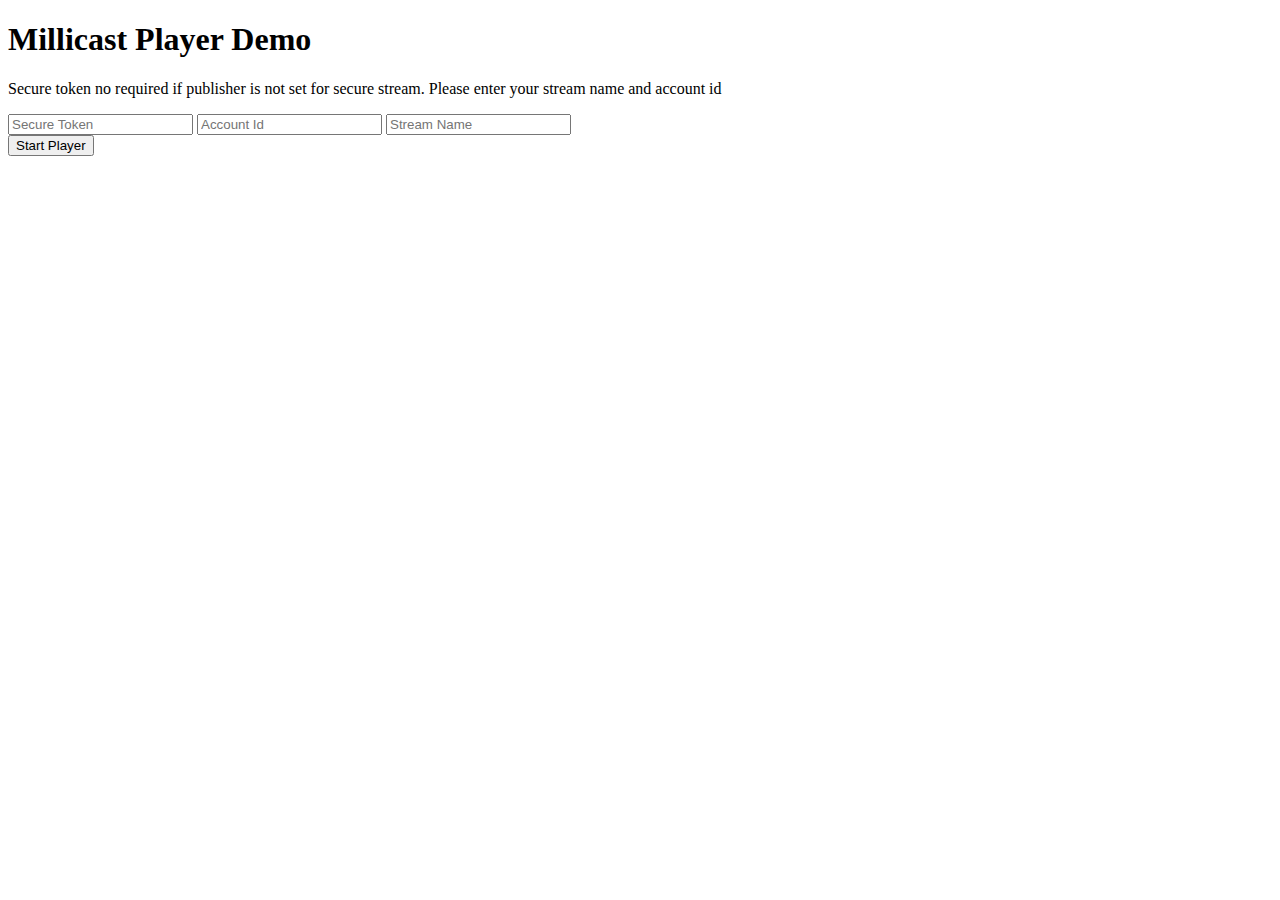
<file: index.html>
<!DOCTYPE html>
<html>
<head>
<title></title>
<script>
let params     = new URLSearchParams(document.location.search.substring(1));
// SubscribingToken - placed here for ease of tes	

function startPlayer(){
var accountId = document.getElementById("viewTxt").value;
var streamName = document.getElementById("streamTxt").value;
var subToken = document.getElementById("subToken").value;
var url = "https://rnkvogel.github.io/Millicast-Player/player/?id=" +  streamName + "&account=" + accountId + "&token=" + subToken ;
 window.open(url);
 }

</script>

<body>
 <h1>Millicast Player Demo</h1>
 <p>Secure token no required if publisher is not set for secure stream. Please enter your stream name and account id</p>
<div id="form" class="account-data">
<input id="subToken" class="base-input" type="text" value="" placeholder="Secure Token" />
<input id="viewTxt" class="base-input" type="text" value="" placeholder="Account Id"/>
<input id="streamTxt" class="base-input ml-10 mr-10" type="text" value="" placeholder="Stream Name"/>
 </div>

<button id="startPlayer" class="btn-audio"  onClick="startPlayer()" type="button">Start Player</button>
</div>
</body>
</html>
</file>
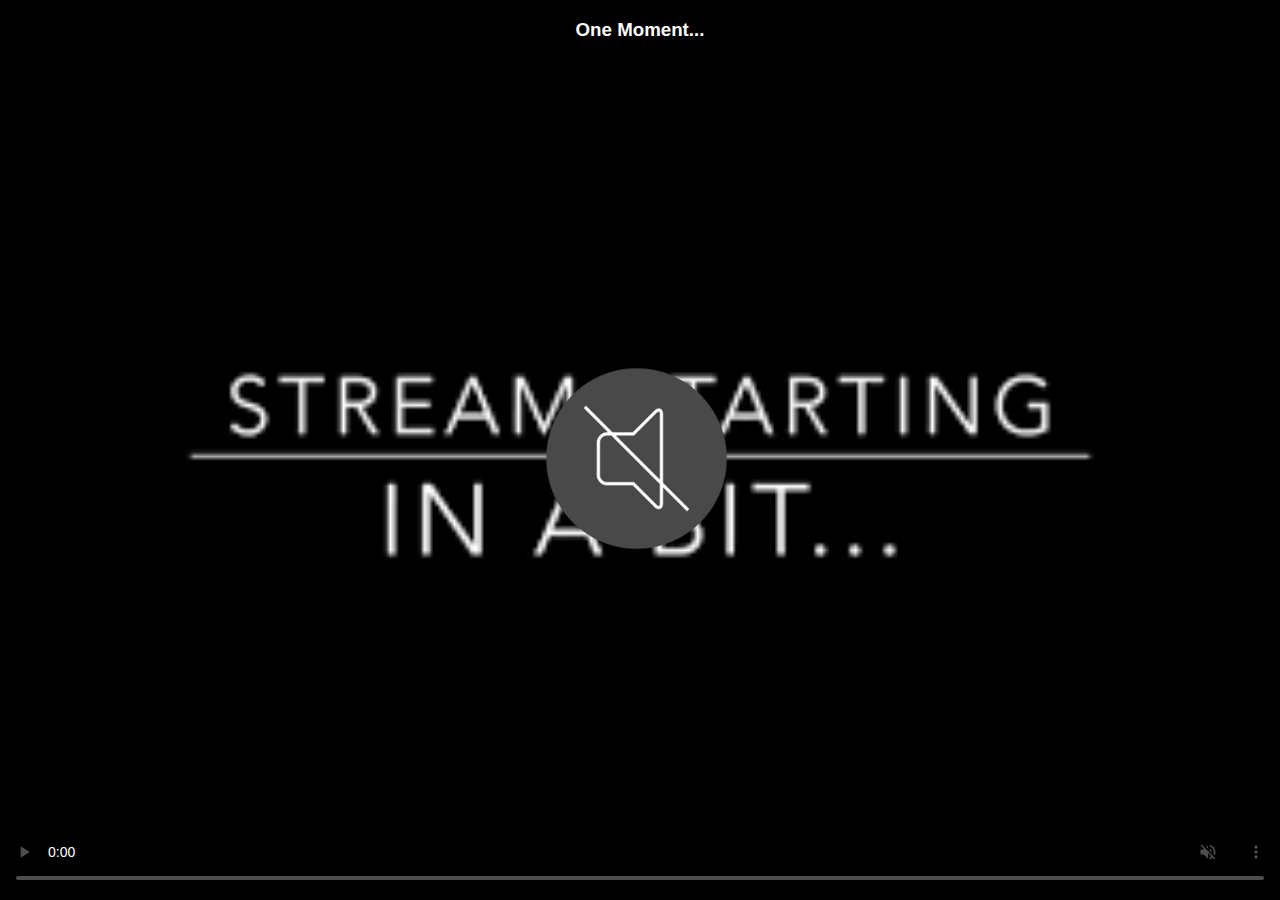
<file: player/index.html>
<!DOCTYPE html>
<html>
<head>
<title></title>
<meta charset="utf-8">
<meta name="viewport" content="width=device-width, initial-scale=1, shrink-to-fit=no">
<link href="css/viewer.css" rel="stylesheet">
<link href="css/offline.css" rel="stylesheet">
</head>
<script src="https://ajax.googleapis.com/ajax/libs/jquery/2.1.1/jquery.min.js"></script>
<!-- Standard shim for WebRTC browser compatibility -->
<!-- <script src="js/adapter-latest.js"></script> -->
<script src="https://webrtc.github.io/adapter/adapter-latest.js"<script>  
<script src="js/offline.js"></script>
<script src="js/viewer.js"></script>
<script src="js/usercount.js"></script>
<!-- OFFLINE JS can be uncommented for internet reconnect -->    
<!-- <script>
    $(function(){
         var 
            $online = $('.online'),
            $offline = $('.offline');

        Offline.on('confirmed-down', function () {
            $online.fadeOut(function () {
                $offline.fadeIn();
            });
        });

        Offline.on('confirmed-up', function () {
        	//internet has been down for a long time.
        
        	connect();
             $offline.fadeOut(function () {
                $online.fadeIn();

            });
        });
     });
</script><!-- autoplay = muted autoplay-->
<div class="wrapper">
<video id="player" src="" it-airplay="allow" disablePictureInPicture controls autoplay muted playsinline poster="images/starting.png" >
  <!--   <source src="video/test.mp4" type="video/mp4">   --> </video>
</div>

<div id="userCntView"><p id="count">viewing: 00</p></div>

<div id="msgView">
  <h3 id="msgOverlay">One Moment...</h3>
</div>
<!-- <h3 style="position: absolute; left: 10px; bottom: 10px;">THIS IS A TEST!!</h3> -->
<button id="audioBtn" class="btn-audio"  onClick="toggleMute()" type="button"></button>
    <button id="airPlayButton" hidden disabled>AirPlay</button>
</div>
</body>
</html>
</file>
<file: player/css/viewer.css>
body {
    background: #000000;
    text-align: center;
    margin: 0px;
    padding: 0px;
    }
   body, html, button, input, select, textarea {
    font-family: Helvetica, Verdana, Arial, sans-serif;
    }
   video {
   width: 100vw;
   height: 100vh;
   position: absolute;
   top: 0;
   left: 0;
   right: 0;
   bottom: 0;
   z-index: -1;
   }
  #wrapper {
  position: absolute;
  top: 0;
  bottom: 0;
  width: 100vw;
  height: 100vh; 
  overflow: hidden;
 
    }
  .btn-audio {
    background-image:url("../images/muted.png");
    background-size: 70%;
    background-repeat:no-repeat;
    background-color: transparent;
    border: 0;
    color: white; 
    font-size: .6em;
    width:22%;
    height:40%;
    margin: 0;
    position: absolute;
    top: 60%;
    left: 42%;
    -ms-transform: translateY(-50%);
    transform: translateY(-50%);
   /*animation: cssAnimation 0s 5s forwards;
   opacity: 0; 
  }
@keyframes cssAnimation {
  to   { visibility: visible; }
}*/
}
input.btn-audio {
      top: 0px;
      right: 28%;
      position: absolute;

    -webkit-appearance: none;
    -moz-appearance: none;
    appearance: none;

     width: 26%;
    height:9%;

    color: #ffffff;
    font:.8em Futura, ‘Century Gothic’, AppleGothic, sans-serif;
  
    padding:3%;
    opacity: 0.8;
  
    border: 0.06666em solid #fff;
    background-color:rgba(64,64,64,1);
    -moz-background-size:10%;
    -webkit-background-size:10% ;
    border:3px solid transparent;
    -moz-border-radius:10px;
    -webkit-border-radius:10px;
    border-radius:10px;
    border-bottom:1px transparent;
    -moz-box-shadow:inset 0 1px 0 rgba(192,192,192,0.3);
    -webkit-box-shadow:inset 0 1px 0 rgba(192,192,192,0.3);
    box-shadow:inset 0 1px 0 rgba(192,192,192,0.3);
    cursor:pointer

}

#msgView {
          position: relative;
          display: -webkit-box;
          display: -moz-box;
          display: -ms-flexbox;
          display: -webkit-flex;
          display: flex;
          align-items: center;
          justify-content: center;
          height: 100%;
          pointer-events: none;
          z-index: 5;
        }
#msgOverlay {
          color: white;
          pointer-events: none;
}
#userCntView {
          position: absolute;
          color: white;
          right: 12px;
          top: 12px;
          z-index: 3;
          background-color: black;
          border-radius: 3px;
          padding: 10px 15px;
          
          display: none;
        }
#userCntView #count {
          margin: 0;
          font-size: 13px;
        }
/* control options */
video::-webkit-media-controls-fullscreen-button {
    display: none;
}
video::-webkit-media-controls-play-button {
}
video::-webkit-media-controls-play-button {}
video::-webkit-media-controls-timeline {}
video::-webkit-media-controls-current-time-display{}
video::-webkit-media-controls-time-remaining-display {}
video::-webkit-media-controls-time-remaining-display {}
video::-webkit-media-controls-mute-button {}
video::-webkit-media-controls-toggle-closed-captions-button {}
video::-webkit-media-controls-volume-slider {}


/* line 4, ../sass/_offline-theme-base.sass */
.offline-ui, .offline-ui *, .offline-ui:before, .offline-ui:after, .offline-ui *:before, .offline-ui *:after {
  -webkit-box-sizing: border-box;
  -moz-box-sizing: border-box;
  box-sizing: border-box;
}

/* line 7, ../sass/_offline-theme-base.sass */
.offline-ui {
  display: none;
  position: fixed;
  background: white;
  z-index: 2000;
  margin: auto;
  top: 0;
  left: 0;
  right: 0;
}
/* line 17, ../sass/_offline-theme-base.sass */
.offline-ui .offline-ui-content:before {
  display: inline;
}
/* line 20, ../sass/_offline-theme-base.sass */
.offline-ui .offline-ui-retry {
  -webkit-user-select: none;
  -moz-user-select: none;
  user-select: none;
  display: none;
}
/* line 24, ../sass/_offline-theme-base.sass */
.offline-ui .offline-ui-retry:before {
  display: inline;
}
/* line 29, ../sass/_offline-theme-base.sass */
.offline-ui.offline-ui-up.offline-ui-up-5s {
  display: block;
}
/* line 32, ../sass/_offline-theme-base.sass */
.offline-ui.offline-ui-down {
  display: block;
}
/* line 37, ../sass/_offline-theme-base.sass */
.offline-ui.offline-ui-down.offline-ui-waiting .offline-ui-retry {
  display: block;
}
/* line 42, ../sass/_offline-theme-base.sass */
.offline-ui.offline-ui-down.offline-ui-reconnect-failed-2s.offline-ui-waiting .offline-ui-retry {
  display: none;
}

@-webkit-keyframes offline-dropin {
  /* line 40, ../sass/_keyframes.sass */
  0% {
    transform: translateY(0);
    -webkit-transform: translateY(0);
    -moz-transform: translateY(0);
    -ms-transform: translateY(0);
    -o-transform: translateY(0);
    opacity: 0;
  }

  /* line 43, ../sass/_keyframes.sass */
  1% {
    transform: translateY(-800px);
    -webkit-transform: translateY(-800px);
    -moz-transform: translateY(-800px);
    -ms-transform: translateY(-800px);
    -o-transform: translateY(-800px);
    opacity: 0;
  }

  /* line 48, ../sass/_keyframes.sass */
  2% {
    transform: translateY(-800px);
    -webkit-transform: translateY(-800px);
    -moz-transform: translateY(-800px);
    -ms-transform: translateY(-800px);
    -o-transform: translateY(-800px);
    opacity: 1;
  }

  /* line 51, ../sass/_keyframes.sass */
  100% {
    transform: translateY(0);
    -webkit-transform: translateY(0);
    -moz-transform: translateY(0);
    -ms-transform: translateY(0);
    -o-transform: translateY(0);
    opacity: 1;
  }
}

@-moz-keyframes offline-dropin {
  /* line 40, ../sass/_keyframes.sass */
  0% {
    transform: translateY(0);
    -webkit-transform: translateY(0);
    -moz-transform: translateY(0);
    -ms-transform: translateY(0);
    -o-transform: translateY(0);
    opacity: 0;
  }

  /* line 43, ../sass/_keyframes.sass */
  1% {
    transform: translateY(-800px);
    -webkit-transform: translateY(-800px);
    -moz-transform: translateY(-800px);
    -ms-transform: translateY(-800px);
    -o-transform: translateY(-800px);
    opacity: 0;
  }

  /* line 48, ../sass/_keyframes.sass */
  2% {
    transform: translateY(-800px);
    -webkit-transform: translateY(-800px);
    -moz-transform: translateY(-800px);
    -ms-transform: translateY(-800px);
    -o-transform: translateY(-800px);
    opacity: 1;
  }

  /* line 51, ../sass/_keyframes.sass */
  100% {
    transform: translateY(0);
    -webkit-transform: translateY(0);
    -moz-transform: translateY(0);
    -ms-transform: translateY(0);
    -o-transform: translateY(0);
    opacity: 1;
  }
}

@-ms-keyframes offline-dropin {
  /* line 40, ../sass/_keyframes.sass */
  0% {
    transform: translateY(0);
    -webkit-transform: translateY(0);
    -moz-transform: translateY(0);
    -ms-transform: translateY(0);
    -o-transform: translateY(0);
    opacity: 0;
  }

  /* line 43, ../sass/_keyframes.sass */
  1% {
    transform: translateY(-800px);
    -webkit-transform: translateY(-800px);
    -moz-transform: translateY(-800px);
    -ms-transform: translateY(-800px);
    -o-transform: translateY(-800px);
    opacity: 0;
  }

  /* line 48, ../sass/_keyframes.sass */
  2% {
    transform: translateY(-800px);
    -webkit-transform: translateY(-800px);
    -moz-transform: translateY(-800px);
    -ms-transform: translateY(-800px);
    -o-transform: translateY(-800px);
    opacity: 1;
  }

  /* line 51, ../sass/_keyframes.sass */
  100% {
    transform: translateY(0);
    -webkit-transform: translateY(0);
    -moz-transform: translateY(0);
    -ms-transform: translateY(0);
    -o-transform: translateY(0);
    opacity: 1;
  }
}

@-o-keyframes offline-dropin {
  /* line 40, ../sass/_keyframes.sass */
  0% {
    transform: translateY(0);
    -webkit-transform: translateY(0);
    -moz-transform: translateY(0);
    -ms-transform: translateY(0);
    -o-transform: translateY(0);
    opacity: 0;
  }

  /* line 43, ../sass/_keyframes.sass */
  1% {
    transform: translateY(-800px);
    -webkit-transform: translateY(-800px);
    -moz-transform: translateY(-800px);
    -ms-transform: translateY(-800px);
    -o-transform: translateY(-800px);
    opacity: 0;
  }

  /* line 48, ../sass/_keyframes.sass */
  2% {
    transform: translateY(-800px);
    -webkit-transform: translateY(-800px);
    -moz-transform: translateY(-800px);
    -ms-transform: translateY(-800px);
    -o-transform: translateY(-800px);
    opacity: 1;
  }

  /* line 51, ../sass/_keyframes.sass */
  100% {
    transform: translateY(0);
    -webkit-transform: translateY(0);
    -moz-transform: translateY(0);
    -ms-transform: translateY(0);
    -o-transform: translateY(0);
    opacity: 1;
  }
}

@keyframes offline-dropin {
  /* line 40, ../sass/_keyframes.sass */
  0% {
    transform: translateY(0);
    -webkit-transform: translateY(0);
    -moz-transform: translateY(0);
    -ms-transform: translateY(0);
    -o-transform: translateY(0);
    opacity: 0;
  }

  /* line 43, ../sass/_keyframes.sass */
  1% {
    transform: translateY(-800px);
    -webkit-transform: translateY(-800px);
    -moz-transform: translateY(-800px);
    -ms-transform: translateY(-800px);
    -o-transform: translateY(-800px);
    opacity: 0;
  }

  /* line 48, ../sass/_keyframes.sass */
  2% {
    transform: translateY(-800px);
    -webkit-transform: translateY(-800px);
    -moz-transform: translateY(-800px);
    -ms-transform: translateY(-800px);
    -o-transform: translateY(-800px);
    opacity: 1;
  }

  /* line 51, ../sass/_keyframes.sass */
  100% {
    transform: translateY(0);
    -webkit-transform: translateY(0);
    -moz-transform: translateY(0);
    -ms-transform: translateY(0);
    -o-transform: translateY(0);
    opacity: 1;
  }
}

@-webkit-keyframes offline-dropout {
  /* line 57, ../sass/_keyframes.sass */
  0% {
    transform: translateY(0);
    -webkit-transform: translateY(0);
    -moz-transform: translateY(0);
    -ms-transform: translateY(0);
    -o-transform: translateY(0);
  }

  /* line 59, ../sass/_keyframes.sass */
  100% {
    transform: translateY(-800px);
    -webkit-transform: translateY(-800px);
    -moz-transform: translateY(-800px);
    -ms-transform: translateY(-800px);
    -o-transform: translateY(-800px);
  }
}

@-moz-keyframes offline-dropout {
  /* line 57, ../sass/_keyframes.sass */
  0% {
    transform: translateY(0);
    -webkit-transform: translateY(0);
    -moz-transform: translateY(0);
    -ms-transform: translateY(0);
    -o-transform: translateY(0);
  }

  /* line 59, ../sass/_keyframes.sass */
  100% {
    transform: translateY(-800px);
    -webkit-transform: translateY(-800px);
    -moz-transform: translateY(-800px);
    -ms-transform: translateY(-800px);
    -o-transform: translateY(-800px);
  }
}

@-ms-keyframes offline-dropout {
  /* line 57, ../sass/_keyframes.sass */
  0% {
    transform: translateY(0);
    -webkit-transform: translateY(0);
    -moz-transform: translateY(0);
    -ms-transform: translateY(0);
    -o-transform: translateY(0);
  }

  /* line 59, ../sass/_keyframes.sass */
  100% {
    transform: translateY(-800px);
    -webkit-transform: translateY(-800px);
    -moz-transform: translateY(-800px);
    -ms-transform: translateY(-800px);
    -o-transform: translateY(-800px);
  }
}

@-o-keyframes offline-dropout {
  /* line 57, ../sass/_keyframes.sass */
  0% {
    transform: translateY(0);
    -webkit-transform: translateY(0);
    -moz-transform: translateY(0);
    -ms-transform: translateY(0);
    -o-transform: translateY(0);
  }

  /* line 59, ../sass/_keyframes.sass */
  100% {
    transform: translateY(-800px);
    -webkit-transform: translateY(-800px);
    -moz-transform: translateY(-800px);
    -ms-transform: translateY(-800px);
    -o-transform: translateY(-800px);
  }
}

@keyframes offline-dropout {
  /* line 57, ../sass/_keyframes.sass */
  0% {
    transform: translateY(0);
    -webkit-transform: translateY(0);
    -moz-transform: translateY(0);
    -ms-transform: translateY(0);
    -o-transform: translateY(0);
  }

  /* line 59, ../sass/_keyframes.sass */
  100% {
    transform: translateY(-800px);
    -webkit-transform: translateY(-800px);
    -moz-transform: translateY(-800px);
    -ms-transform: translateY(-800px);
    -o-transform: translateY(-800px);
  }
}

@-webkit-keyframes offline-rotation {
  /* line 64, ../sass/_keyframes.sass */
  0% {
    transform: rotate(0deg);
    -webkit-transform: rotate(0deg);
    -moz-transform: rotate(0deg);
    -ms-transform: rotate(0deg);
    -o-transform: rotate(0deg);
  }

  /* line 66, ../sass/_keyframes.sass */
  100% {
    transform: rotate(359deg);
    -webkit-transform: rotate(359deg);
    -moz-transform: rotate(359deg);
    -ms-transform: rotate(359deg);
    -o-transform: rotate(359deg);
  }
}

@-moz-keyframes offline-rotation {
  /* line 64, ../sass/_keyframes.sass */
  0% {
    transform: rotate(0deg);
    -webkit-transform: rotate(0deg);
    -moz-transform: rotate(0deg);
    -ms-transform: rotate(0deg);
    -o-transform: rotate(0deg);
  }

  /* line 66, ../sass/_keyframes.sass */
  100% {
    transform: rotate(359deg);
    -webkit-transform: rotate(359deg);
    -moz-transform: rotate(359deg);
    -ms-transform: rotate(359deg);
    -o-transform: rotate(359deg);
  }
}

@-ms-keyframes offline-rotation {
  /* line 64, ../sass/_keyframes.sass */
  0% {
    transform: rotate(0deg);
    -webkit-transform: rotate(0deg);
    -moz-transform: rotate(0deg);
    -ms-transform: rotate(0deg);
    -o-transform: rotate(0deg);
  }

  /* line 66, ../sass/_keyframes.sass */
  100% {
    transform: rotate(359deg);
    -webkit-transform: rotate(359deg);
    -moz-transform: rotate(359deg);
    -ms-transform: rotate(359deg);
    -o-transform: rotate(359deg);
  }
}

@-o-keyframes offline-rotation {
  /* line 64, ../sass/_keyframes.sass */
  0% {
    transform: rotate(0deg);
    -webkit-transform: rotate(0deg);
    -moz-transform: rotate(0deg);
    -ms-transform: rotate(0deg);
    -o-transform: rotate(0deg);
  }

  /* line 66, ../sass/_keyframes.sass */
  100% {
    transform: rotate(359deg);
    -webkit-transform: rotate(359deg);
    -moz-transform: rotate(359deg);
    -ms-transform: rotate(359deg);
    -o-transform: rotate(359deg);
  }
}

@keyframes offline-rotation {
  /* line 64, ../sass/_keyframes.sass */
  0% {
    transform: rotate(0deg);
    -webkit-transform: rotate(0deg);
    -moz-transform: rotate(0deg);
    -ms-transform: rotate(0deg);
    -o-transform: rotate(0deg);
  }

  /* line 66, ../sass/_keyframes.sass */
  100% {
    transform: rotate(359deg);
    -webkit-transform: rotate(359deg);
    -moz-transform: rotate(359deg);
    -ms-transform: rotate(359deg);
    -o-transform: rotate(359deg);
  }
}

/* line 16, ../sass/offline-theme-chrome.sass */
.offline-ui {
  -webkit-box-shadow: 0 0 0 1px rgba(0, 0, 0, 0.15), 0 0 1em rgba(0, 0, 0, 0.3);
  -moz-box-shadow: 0 0 0 1px rgba(0, 0, 0, 0.15), 0 0 1em rgba(0, 0, 0, 0.3);
  box-shadow: 0 0 0 1px rgba(0, 0, 0, 0.15), 0 0 1em rgba(0, 0, 0, 0.3);
  font-family: "Lucida Grande", sans-serif;
  font-size: 14px;
  padding: 1em;
  width: 38em;
  max-width: 100%;
  background: #f6f6f6;
  color: #444444;
  overflow: hidden;
}
/* line 27, ../sass/offline-theme-chrome.sass */
.offline-ui .offline-ui-content {
  padding-left: 2em;
}
/* line 30, ../sass/offline-theme-chrome.sass */
.offline-ui .offline-ui-content:before {
  line-height: 1.25em;
}
/* line 33, ../sass/offline-theme-chrome.sass */
.offline-ui .offline-ui-content:after {
  -webkit-border-radius: 50%;
  -moz-border-radius: 50%;
  -ms-border-radius: 50%;
  -o-border-radius: 50%;
  border-radius: 50%;
  content: " ";
  display: block;
  position: absolute;
  top: 0;
  bottom: 0;
  left: 1em;
  margin: auto;
  height: 1em;
  width: 1em;
}
/* line 45, ../sass/offline-theme-chrome.sass */
.offline-ui .offline-ui-retry {
  -webkit-box-shadow: 0 1px 0 rgba(0, 0, 0, 0.08), inset 0 1px 2px rgba(255, 255, 255, 0.75);
  -moz-box-shadow: 0 1px 0 rgba(0, 0, 0, 0.08), inset 0 1px 2px rgba(255, 255, 255, 0.75);
  box-shadow: 0 1px 0 rgba(0, 0, 0, 0.08), inset 0 1px 2px rgba(255, 255, 255, 0.75);
  -webkit-border-radius: 2px;
  -moz-border-radius: 2px;
  -ms-border-radius: 2px;
  -o-border-radius: 2px;
  border-radius: 2px;
  background-image: -webkit-gradient(linear, 50% 0%, 50% 100%, color-stop(0%, #ededed), color-stop(38%, #ededed), color-stop(100%, #dedede));
  background-image: -webkit-linear-gradient(#ededed, #ededed 38%, #dedede);
  background-image: -moz-linear-gradient(#ededed, #ededed 38%, #dedede);
  background-image: -o-linear-gradient(#ededed, #ededed 38%, #dedede);
  background-image: linear-gradient(#ededed, #ededed 38%, #dedede);
  position: absolute;
  right: 4em;
  top: 1em;
  bottom: 1em;
  border: 1px solid rgba(0, 0, 0, 0.25);
  text-shadow: 0 1px 0 #f0f0f0;
  padding: 0 1em;
  line-height: 1.6em;
  height: 1.7em;
  margin: auto;
  font-size: 12px;
  text-decoration: none;
  color: inherit;
}
/* line 63, ../sass/offline-theme-chrome.sass */
.offline-ui.offline-ui-up {
  -webkit-animation: offline-dropout forwards 0.5s 2s;
  -moz-animation: offline-dropout forwards 0.5s 2s;
  -ms-animation: offline-dropout forwards 0.5s 2s;
  -o-animation: offline-dropout forwards 0.5s 2s;
  animation: offline-dropout forwards 0.5s 2s;
  -webkit-backface-visibility: hidden;
}
/* line 66, ../sass/offline-theme-chrome.sass */
.offline-ui.offline-ui-up .offline-ui-content:after {
  background: #80d580;
}
/* line 69, ../sass/offline-theme-chrome.sass */
.offline-ui.offline-ui-down {
  -webkit-animation: offline-dropin 0.5s;
  -moz-animation: offline-dropin 0.5s;
  -ms-animation: offline-dropin 0.5s;
  -o-animation: offline-dropin 0.5s;
  animation: offline-dropin 0.5s;
  -webkit-backface-visibility: hidden;
}
/* line 72, ../sass/offline-theme-chrome.sass */
.offline-ui.offline-ui-down .offline-ui-content:after {
  background: #ec8787;
}
/* line 75, ../sass/offline-theme-chrome.sass */
.offline-ui.offline-ui-down.offline-ui-connecting, .offline-ui.offline-ui-down.offline-ui-waiting {
  padding-right: 3em;
}
/* line 78, ../sass/offline-theme-chrome.sass */
.offline-ui.offline-ui-down.offline-ui-connecting .offline-ui-content:after, .offline-ui.offline-ui-down.offline-ui-waiting .offline-ui-content:after {
  background: #ec8787;
}
/* line 81, ../sass/offline-theme-chrome.sass */
.offline-ui.offline-ui-down.offline-ui-connecting:after, .offline-ui.offline-ui-down.offline-ui-waiting:after {
  -webkit-animation: offline-rotation 0.7s linear infinite;
  -moz-animation: offline-rotation 0.7s linear infinite;
  -ms-animation: offline-rotation 0.7s linear infinite;
  -o-animation: offline-rotation 0.7s linear infinite;
  animation: offline-rotation 0.7s linear infinite;
  -webkit-backface-visibility: hidden;
  -webkit-border-radius: 50%;
  -moz-border-radius: 50%;
  -ms-border-radius: 50%;
  -o-border-radius: 50%;
  border-radius: 50%;
  content: " ";
  display: block;
  position: absolute;
  right: 1em;
  top: 0;
  bottom: 0;
  margin: auto;
  height: 1em;
  width: 1em;
  border: 2px solid rgba(0, 0, 0, 0);
  border-top-color: rgba(0, 0, 0, 0.5);
  border-left-color: rgba(0, 0, 0, 0.5);
  opacity: 0.7;
}
/* line 98, ../sass/offline-theme-chrome.sass */
.offline-ui.offline-ui-down.offline-ui-waiting {
  padding-right: 11em;
}
/* line 101, ../sass/offline-theme-chrome.sass */
.offline-ui.offline-ui-down.offline-ui-waiting.offline-ui-reconnect-failed-2s {
  padding-right: 0;
}
</file>
<file: player/css/offline.css>
/* line 6, ../sass/_content.sass */
.offline-ui .offline-ui-retry:before {
  content: "Reconnect";
}
/* line 11, ../sass/_content.sass */
.offline-ui.offline-ui-up .offline-ui-content:before {
  content: "Your computer is connected to the internet.";
}
@media (max-width: 1024px) {
  /* line 11, ../sass/_content.sass */
  .offline-ui.offline-ui-up .offline-ui-content:before {
    content: "Your device is connected to the internet.";
  }
}
@media (max-width: 568px) {
  /* line 11, ../sass/_content.sass */
  .offline-ui.offline-ui-up .offline-ui-content:before {
    content: "Your device is connected.";
  }
}
/* line 22, ../sass/_content.sass */
.offline-ui.offline-ui-down .offline-ui-content:before {
  content: "Your computer lost its internet connection.";
}
@media (max-width: 1024px) {
  /* line 22, ../sass/_content.sass */
  .offline-ui.offline-ui-down .offline-ui-content:before {
    content: "Your device lost its internet connection.";
  }
}
@media (max-width: 568px) {
  /* line 22, ../sass/_content.sass */
  .offline-ui.offline-ui-down .offline-ui-content:before {
    content: "Your device isn't connected.";
  }
}
/* line 33, ../sass/_content.sass */
.offline-ui.offline-ui-down.offline-ui-connecting .offline-ui-content:before, .offline-ui.offline-ui-down.offline-ui-connecting-2s .offline-ui-content:before {
  content: "Attempting to reconnect...";
}
/* line 42, ../sass/_content.sass */
.offline-ui.offline-ui-down.offline-ui-waiting .offline-ui-content[data-retry-in-unit="second"]:before {
  content: "Connection lost. Reconnecting in " attr(data-retry-in-value) " seconds...";
}
@media (max-width: 568px) {
  /* line 42, ../sass/_content.sass */
  .offline-ui.offline-ui-down.offline-ui-waiting .offline-ui-content[data-retry-in-unit="second"]:before {
    content: "Reconnecting in " attr(data-retry-in-value) "s...";
  }
}
/* line 50, ../sass/_content.sass */
.offline-ui.offline-ui-down.offline-ui-waiting .offline-ui-content[data-retry-in-unit="second"][data-retry-in-value="1"]:before {
  content: "Connection lost. Reconnecting in " attr(data-retry-in-value) " second...";
}
@media (max-width: 568px) {
  /* line 50, ../sass/_content.sass */
  .offline-ui.offline-ui-down.offline-ui-waiting .offline-ui-content[data-retry-in-unit="second"][data-retry-in-value="1"]:before {
    content: "Reconnecting in " attr(data-retry-in-value) "s...";
  }
}
/* line 58, ../sass/_content.sass */
.offline-ui.offline-ui-down.offline-ui-waiting .offline-ui-content[data-retry-in-unit="minute"]:before {
  content: "Connection lost. Reconnecting in " attr(data-retry-in-value) " minutes...";
}
@media (max-width: 568px) {
  /* line 58, ../sass/_content.sass */
  .offline-ui.offline-ui-down.offline-ui-waiting .offline-ui-content[data-retry-in-unit="minute"]:before {
    content: "Reconnecting in " attr(data-retry-in-value) "m...";
  }
}
/* line 66, ../sass/_content.sass */
.offline-ui.offline-ui-down.offline-ui-waiting .offline-ui-content[data-retry-in-unit="minute"][data-retry-in-value="1"]:before {
  content: "Connection lost. Reconnecting in " attr(data-retry-in-value) " minute...";
}
@media (max-width: 568px) {
  /* line 66, ../sass/_content.sass */
  .offline-ui.offline-ui-down.offline-ui-waiting .offline-ui-content[data-retry-in-unit="minute"][data-retry-in-value="1"]:before {
    content: "Reconnecting in " attr(data-retry-in-value) "m...";
  }
}
/* line 74, ../sass/_content.sass */
.offline-ui.offline-ui-down.offline-ui-waiting .offline-ui-content[data-retry-in-unit="hour"]:before {
  content: "Connection lost. Reconnecting in " attr(data-retry-in-value) " hours...";
}
@media (max-width: 568px) {
  /* line 74, ../sass/_content.sass */
  .offline-ui.offline-ui-down.offline-ui-waiting .offline-ui-content[data-retry-in-unit="hour"]:before {
    content: "Reconnecting in " attr(data-retry-in-value) "h...";
  }
}
/* line 82, ../sass/_content.sass */
.offline-ui.offline-ui-down.offline-ui-waiting .offline-ui-content[data-retry-in-unit="hour"][data-retry-in-value="1"]:before {
  content: "Connection lost. Reconnecting in " attr(data-retry-in-value) " hour...";
}
@media (max-width: 568px) {
  /* line 82, ../sass/_content.sass */
  .offline-ui.offline-ui-down.offline-ui-waiting .offline-ui-content[data-retry-in-unit="hour"][data-retry-in-value="1"]:before {
    content: "Reconnecting in " attr(data-retry-in-value) "h...";
  }
}
/* line 90, ../sass/_content.sass */
.offline-ui.offline-ui-down.offline-ui-reconnect-failed-2s.offline-ui-waiting .offline-ui-retry {
  display: none;
}
/* line 93, ../sass/_content.sass */
.offline-ui.offline-ui-down.offline-ui-reconnect-failed-2s .offline-ui-content:before {
  content: "Connection attempt failed.";
}
</file>
